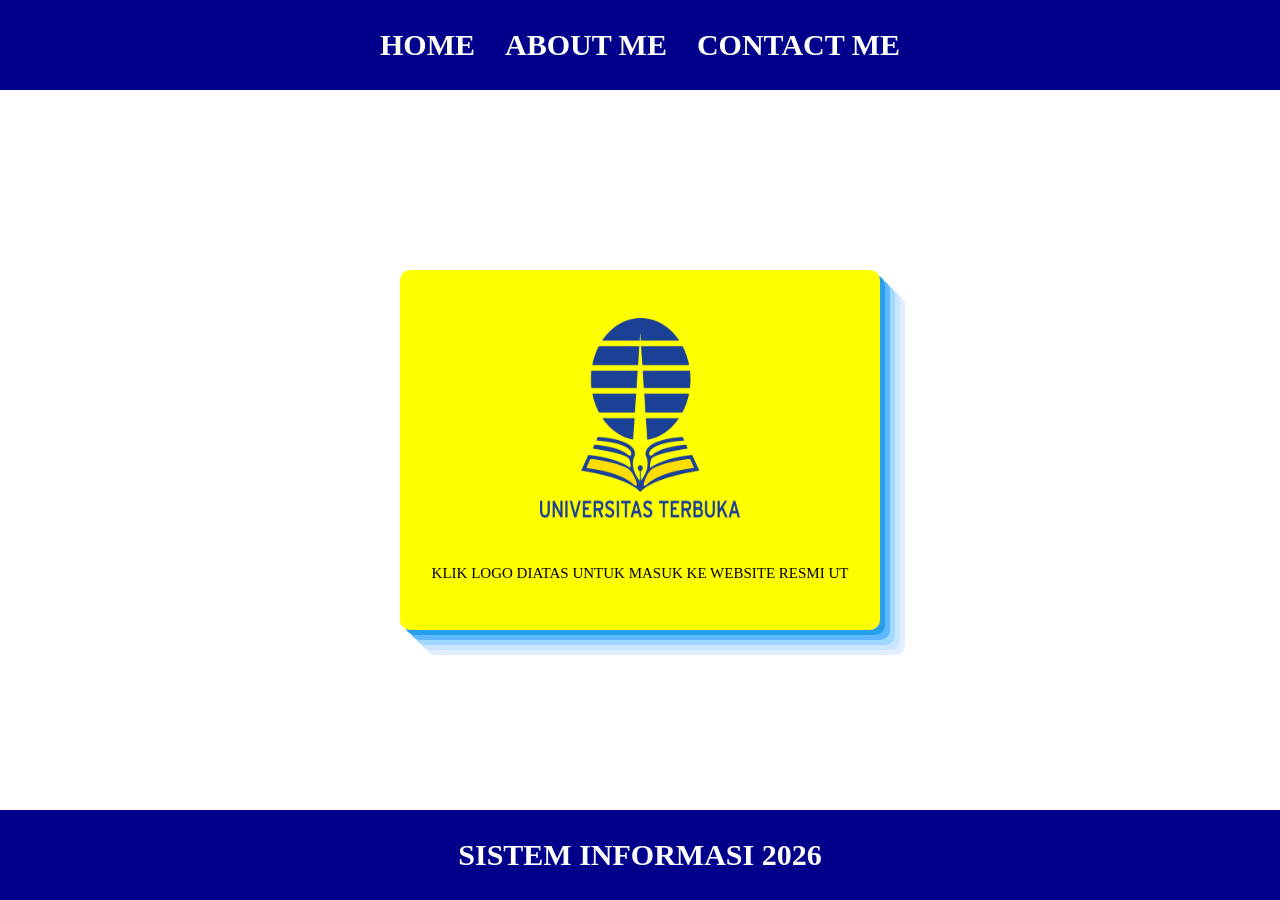
<file: index.html>
<html>

<head>
    <title>WEBSITE PERTAMA</title>
    <link rel="stylesheet" href="style.css" />
</head>

<body>
    <div class="cointaner">
        <!-- NAVIGATION BAR -->
        <div class="cointainer-navbar">
            <ul class="ul-navbar">
                <li class="li-navbar">
                    <a href="#" class="a-navbar">HOME</a>
                </li>
                <li class="li-navbar">
                    <a href="about.html" class="a-navbar">ABOUT ME</a>
                </li>
                <li class="li-navbar">
                    <a href="contact.html" class="a-navbar">CONTACT ME</a>
                </li>
            </ul>
        </div>
        <!-- NAVIGATION BAR DONE -->

        <!-- CONTENT 1 -->
        <div class="cointaner-content">
            <a href="https://www.ut.ac.id/" class="a-content">
                <img src="logo ut.png" class="img-content" />
                <p>KLIK LOGO DIATAS UNTUK MASUK KE WEBSITE RESMI UT</p>
            </a>
        </div>
        <!-- CONTENT 1 END -->

        <!-- FOOTER -->
        <div class="cointaner-footer">
            <h1 class="h1-footer">SISTEM INFORMASI 2026</h1>
        </div>
        <!-- FOOTER END -->
    </div>
    <script src="data.js" type="text/javascript" />
</body>

</html>
</file>
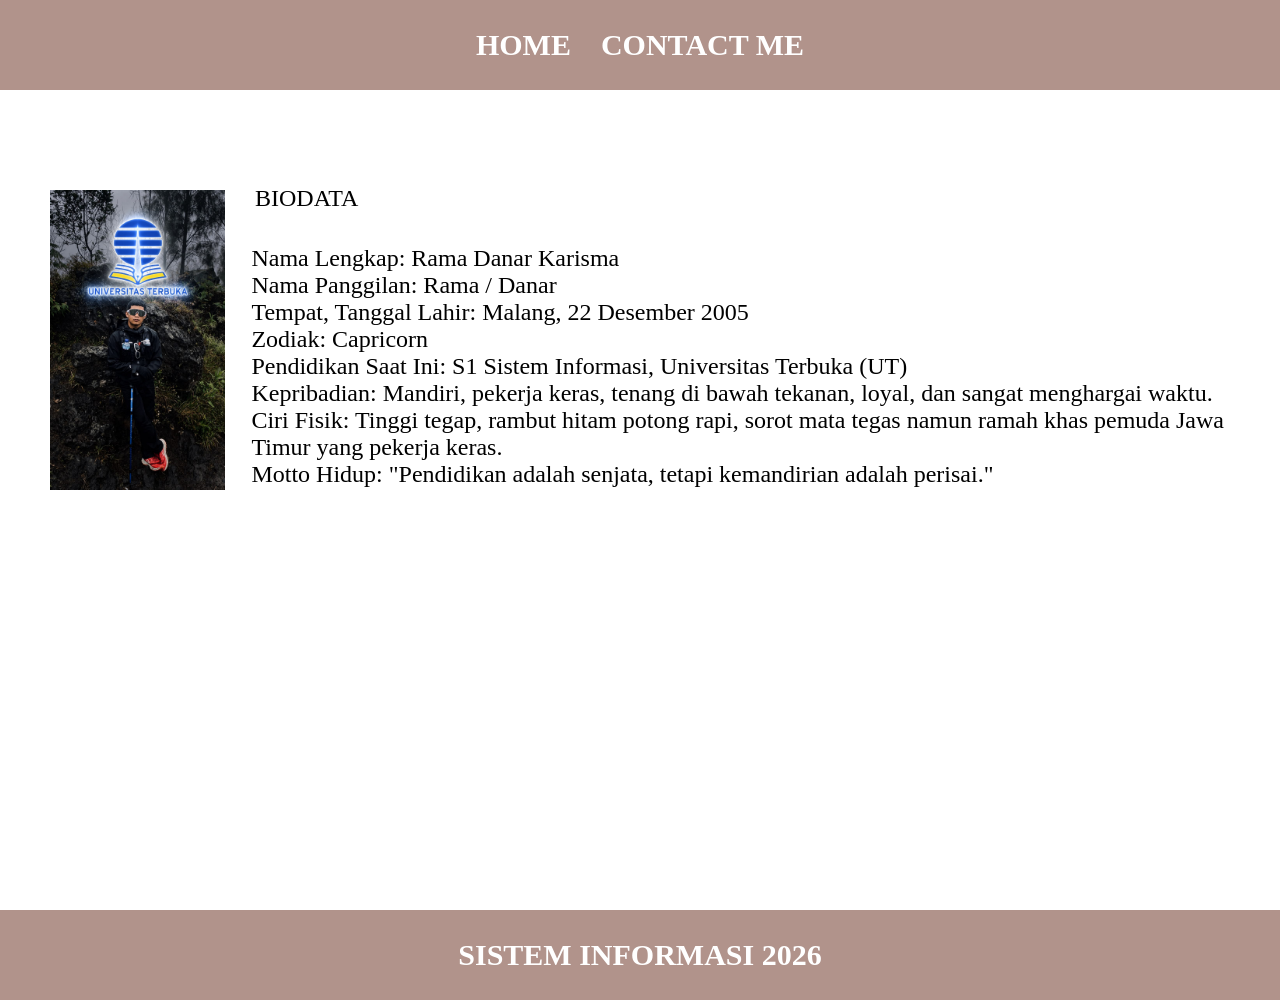
<file: about.html>
<html>
    <head>
        <title>WEBSITE PERTAMA</title>
        <link rel="stylesheet" href="style.css" />
    </head>
    <body>
        <div class="cointaner">
        <!-- NAVIGATION BAR -->
        <div class="cointainer-navbar2">
            <ul class="ul-navbar2">
                <li class="li-navbar2">
                    <a href="index.html" class="a-navbar2">HOME</a>
                </li>
                <li class="li-navbar2">
                    <a href="contact.html" class="a-navbar2">CONTACT ME</a>
                </li>
            </ul>
        </div>
        <!-- NAVIGATION BAR DONE -->

        <!-- CONTENT 1 -->
        <div class="cointaner-content2">
            <a class="a-content2">
                <img src="foto 1.jpeg" class="img-content2" />
                <p class="p-content2">BIODATA</p>
            </a>
            <a class="a-content22">
                <p class="p-content22">Nama Lengkap: Rama Danar Karisma</p>
                <p class="p-content22">Nama Panggilan: Rama / Danar</p>
                <p class="p-content22">Tempat, Tanggal Lahir: Malang, 22 Desember 2005</p>
                <p class="p-content22">Zodiak: Capricorn</p>
                <p class="p-content22">Pendidikan Saat Ini: S1 Sistem Informasi, Universitas Terbuka (UT)</p>
                <p class="p-content22">Kepribadian: Mandiri, pekerja keras, tenang di bawah tekanan, loyal, dan sangat menghargai waktu.</p>
                <p class="p-content22">Ciri Fisik: Tinggi tegap, rambut hitam potong rapi, sorot mata tegas namun ramah khas pemuda Jawa Timur yang pekerja keras.</p>
                <p class="p-content22">Motto Hidup: "Pendidikan adalah senjata, tetapi kemandirian adalah perisai."</p>
            </a>
        </div>
        <!-- CONTENT 1 END -->

        <!-- FOOTER -->
        <div class="cointaner-footer2">
            <h1 class="h1-footer">SISTEM INFORMASI 2026</h1>
        </div>
        <!-- FOOTER END -->
    </body>
</html>
</file>
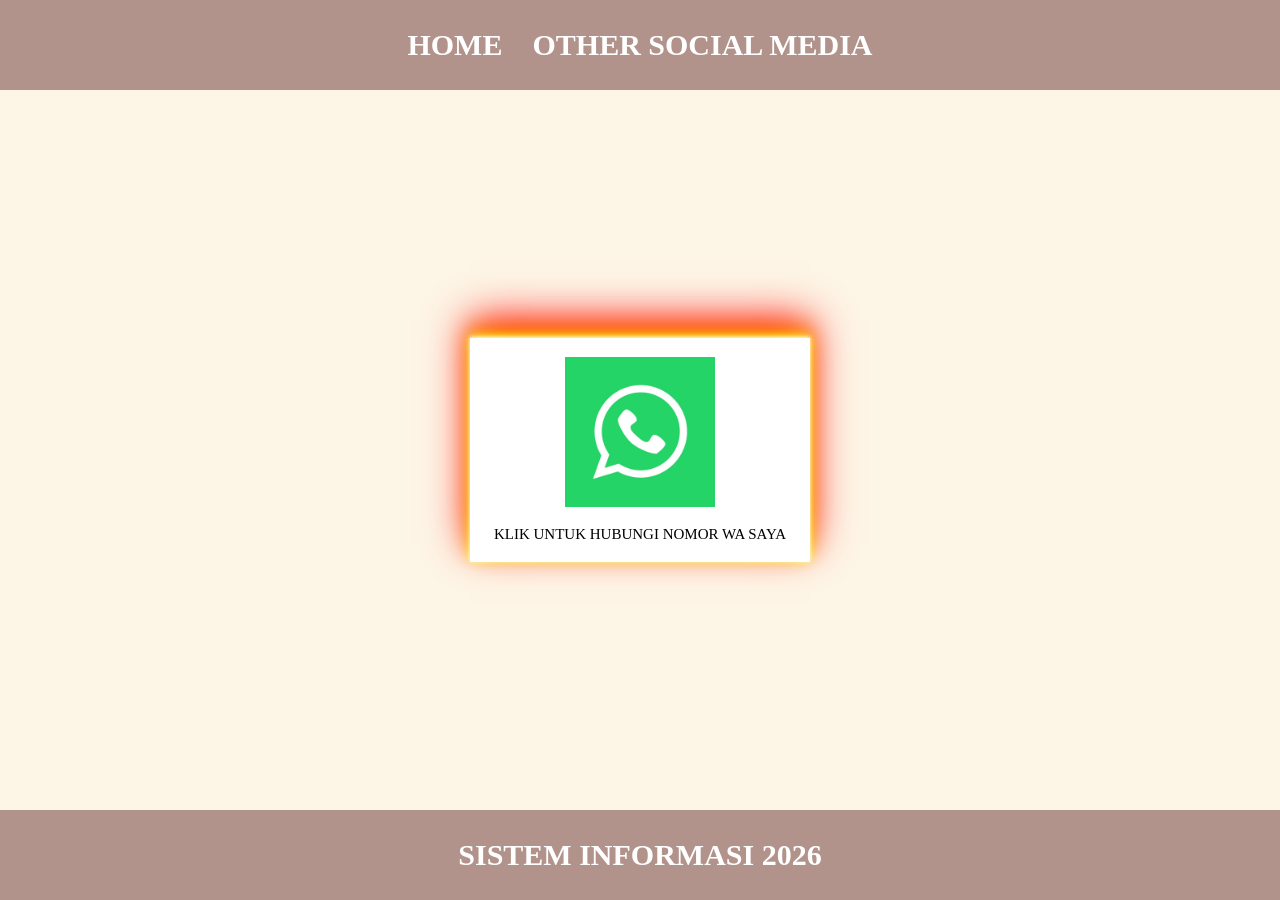
<file: contact.html>
<html>
    <head>
        <title>WEBSITE PERTAMA</title>
        <link rel="stylesheet" href="style.css" />
    </head>
    <body>
        <div class="cointaner">
        <!-- NAVIGATION BAR -->
        <div class="cointainer-navbar3">
            <ul class="ul-navbar3">
                <li class="li-navbar3">
                    <a href="index.html" class="a-navbar3">HOME</a>
                </li>
                <li class="li-navbar3">
                    <a href="instagram.html" class="a-navbar3">OTHER SOCIAL MEDIA</a>
                </li>
            </ul>
        </div>
        <!-- NAVIGATION BAR DONE -->

        <!-- CONTENT 1 -->
        <div class="cointaner-content3">
            <a href="https://wa.me/6281573228285" class="a-content3">
                <img src="whatssapp logo.jpeg" class="img-content3" />
                <p class="p-content3">KLIK UNTUK HUBUNGI NOMOR WA SAYA</p>
            </a>
        </div>
        <!-- CONTENT 1 END -->

        <!-- FOOTER -->
        <div class="cointaner-footer3">
            <h1 class="h1-footer">SISTEM INFORMASI 2026</h1>
        </div>
        <!-- FOOTER END -->
    </body>
</html>
</file>
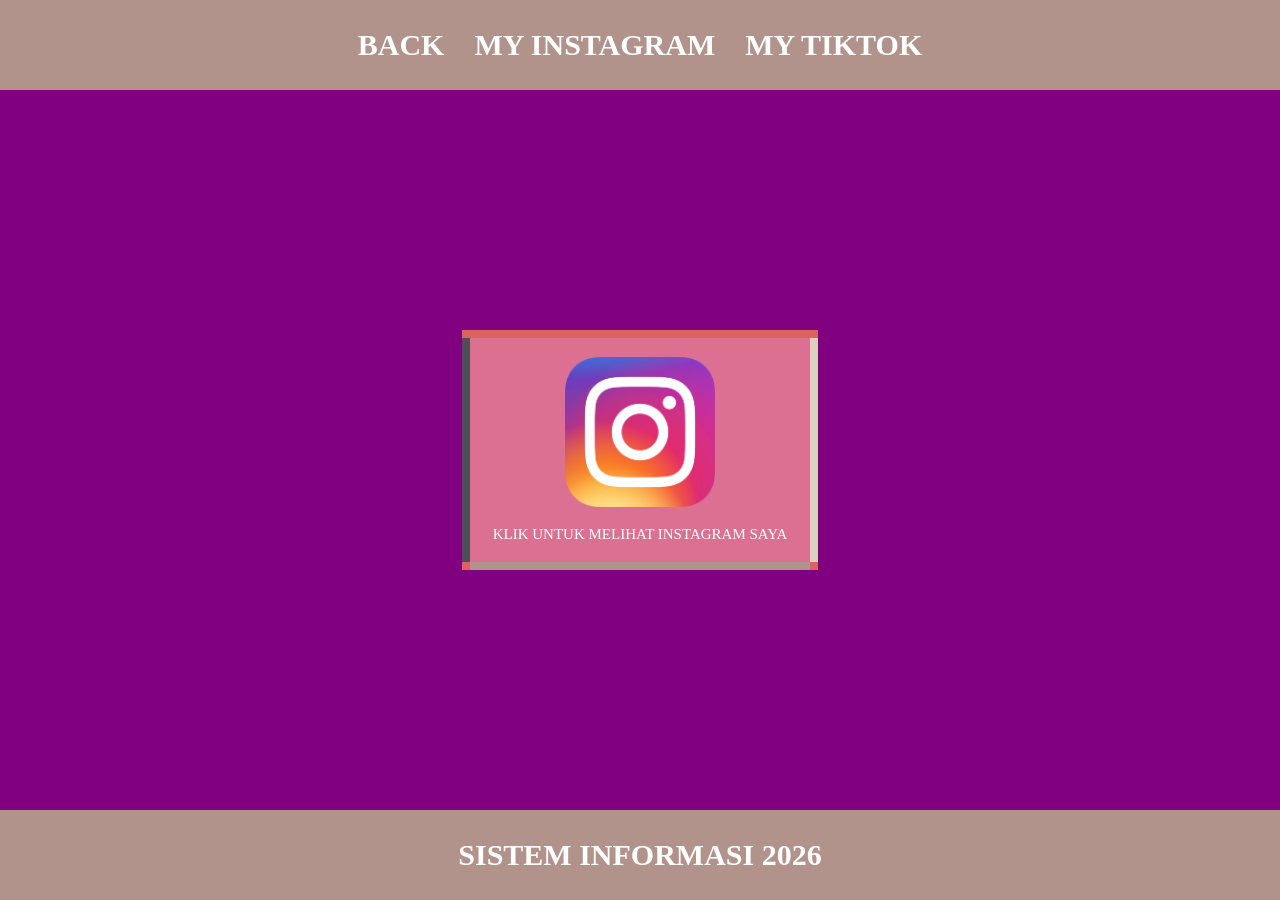
<file: instagram.html>
<html>
    <head>
        <title>WEBSITE PERTAMA</title>
        <link rel="stylesheet" href="style.css" />
    </head>
    <body>
        <div class="cointaner">
        <!-- NAVIGATION BAR -->
        <div class="cointainer-navbar4">
            <ul class="ul-navbar4">
                <li class="li-navbar4">
                    <a href="contact.html" class="a-navbar4">BACK</a>
                </li>
                <li class="li-navbar4">
                    <a href="instagram.html" class="a-navbar4">MY INSTAGRAM</a>
                </li>
                <li class="li-navbar4">
                    <a href="tiktok.html" class="a-navbar4">MY TIKTOK</a>
                </li>
            </ul>
        </div>
        <!-- NAVIGATION BAR DONE -->

        <!-- CONTENT 1 -->
        <div class="cointaner-content4">
            <a href="https://www.instagram.com/raamboe_/" class="a-content4">
                <img src="Instagram_icon.png" class="img-content4" />
                <p class="p-content4">KLIK UNTUK MELIHAT INSTAGRAM SAYA</p>
            </a>
        </div>
        <!-- CONTENT 1 END -->

        <!-- FOOTER -->
        <div class="cointaner-footer4">
            <h1 class="h1-footer">SISTEM INFORMASI 2026</h1>
        </div>
        <!-- FOOTER END -->
    </body>
</html>
</file>
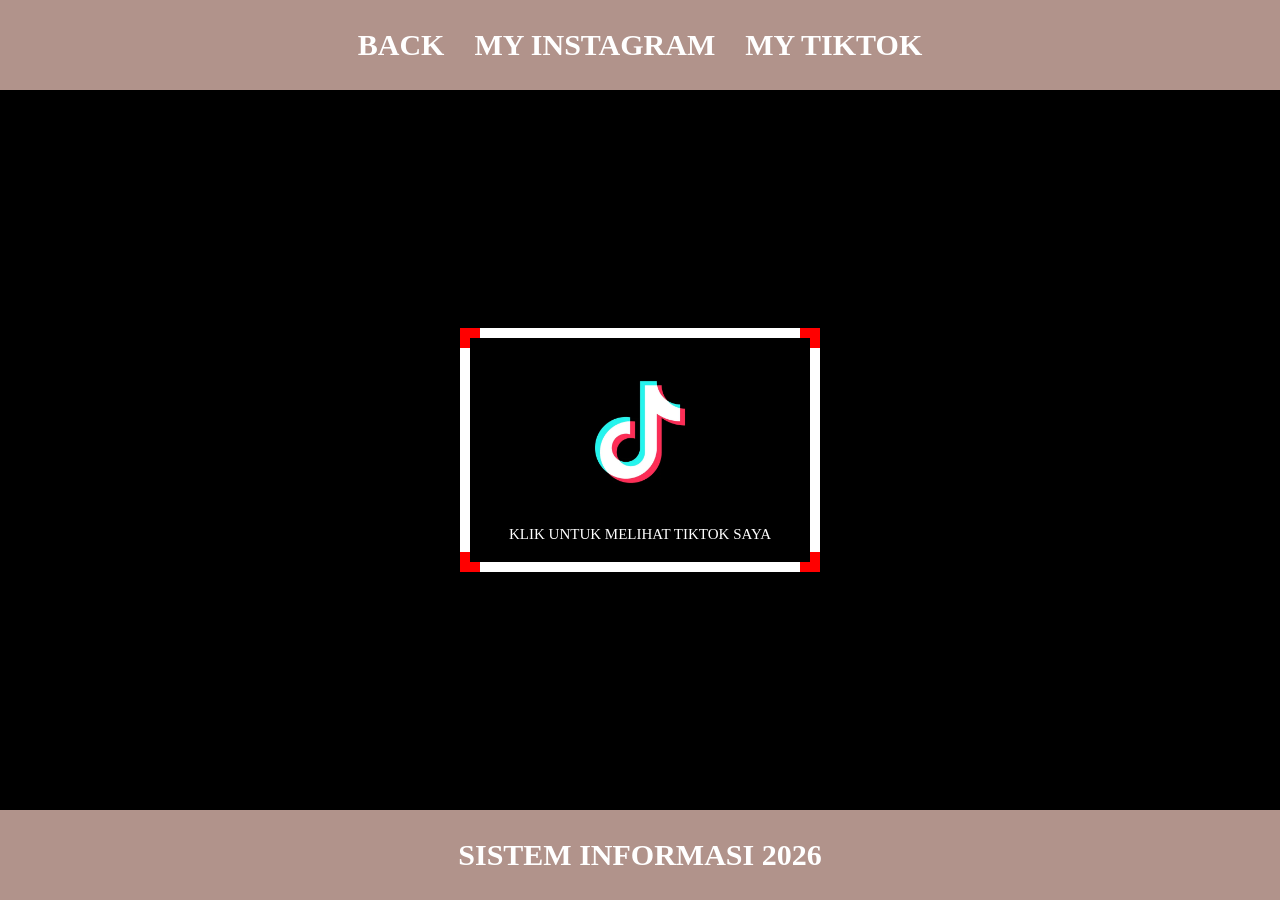
<file: tiktok.html>
<html>
    <head>
        <title>WEBSITE PERTAMA</title>
        <link rel="stylesheet" href="style.css" />
    </head>
    <body>
        <div class="cointaner">
        <!-- NAVIGATION BAR -->
        <div class="cointainer-navbar5">
            <ul class="ul-navbar5">
                <li class="li-navbar5">
                    <a href="contact.html" class="a-navbar5">BACK</a>
                </li>
                <li class="li-navbar5">
                    <a href="instagram.html" class="a-navbar5">MY INSTAGRAM</a>
                </li>
                <li class="li-navbar5">
                    <a href="tiktok.html" class="a-navbar5">MY TIKTOK</a>
                </li>
            </ul>
        </div>
        <!-- NAVIGATION BAR DONE -->

        <!-- CONTENT 1 -->
        <div class="cointaner-content5">
            <a href="https://www.tiktok.com/@julekarbit?is_from_webapp=1&sender_device=pc" class="a-content5">
                <img src="logo tiktok.webp" class="img-content5" />
                <p class="p-content5">KLIK UNTUK MELIHAT TIKTOK SAYA</p>
            </a>
        </div>
        <!-- CONTENT 1 END -->

        <!-- FOOTER -->
        <div class="cointaner-footer5">
            <h1 class="h1-footer">SISTEM INFORMASI 2026</h1>
        </div>
        <!-- FOOTER END -->
    </body>
</html>
</file>
<file: style.css>
*, 
html {
    margin: 0;
    padding: 0;
}

.cointaner {

}

.cointainer-navbar {
    background-color:darkblue;
    width: 100%;
    height: 10vh;
}

.ul-navbar {
    display: flex;
    justify-content: center;
    align-items: center;
    height: 100%;
}

.li-navbar {
    font-size: 30px;
    font-style: normal;
    list-style-type: none;
    padding: 10px;
    margin: 5px;
    color: white;
}

.li-navbar:hover {
    background-color: yellow;
    transition: .5s ease-in-out;
    transition-delay: .2s;
    border-radius: 10px;
}

.a-navbar {
    color: white;
    text-decoration: none;
    font-weight: 800;
}

.cointaner-content {
    background-color: white;
    display: flex;
    justify-content: center;
    align-items: center;
    height: 80vh;
}

.img-content {
    width: 200;
    height: 200;
}

.a-content {
    background-color: yellow;
    color: black;
    text-decoration: none;
    font-size: 15PX;
    width: 480px;
    height: 360;
    display: flex;
    flex-direction: column;
    justify-content: space-evenly;
    align-items: center;
    border-radius: 10px;
    -webkit-box-shadow: 5px 5px 0px 0px #289FED, 10px 10px 0px 0px #5FB8FF, 15px 15px 0px 0px #A1D8FF, 20px 20px 0px 0px #CAE6FF, 25px 25px 0px 0px #E1EEFF, 5px 5px 15px 5px rgba(0,0,0,0); 
    box-shadow: 5px 5px 0px 0px #289FED, 10px 10px 0px 0px #5FB8FF, 15px 15px 0px 0px #A1D8FF, 20px 20px 0px 0px #CAE6FF, 25px 25px 0px 0px #E1EEFF, 5px 5px 15px 5px rgba(0,0,0,0);
}

.cointaner-footer {
    background-color: darkblue;
    display: flex;
    justify-content: center;
    align-items: center;
    height: 10vh;
}

.h1-footer {
    font-size: 30px;
    color: white;
}

.cointainer-navbar3 {
    background-color:#B1938B;
    width: 100%;
    height: 10vh;
}

.ul-navbar3 {
    display: flex;
    justify-content: center;
    align-items: center;
    height: 100%;
}

.li-navbar3 {
    font-size: 30px;
    font-style: normal;
    list-style-type: none;
    padding: 10px;
    margin: 5px;
    color: white;
}

.li-navbar3:hover {
    background-color: oldlace;
    transition: .5s ease-in-out;
    transition-delay: .2s;
    border-radius: 10px;
}

.a-navbar3 {
    color: white;
    text-decoration: none;
    font-weight: 800;
}

.cointaner-content3 {
    background-color: oldlace;
    justify-content: center;
    align-items: center;
    display: flex;
    height: 80vh;
}

.a-content3 {
    background-color: white;
    color: black;
    text-decoration: none;
    font-size: 15PX;
    width: 340;
    height: 224;
    display: flex;
    flex-direction: column;
    justify-content: space-evenly;
    align-items: center;
    border-radius: ;
    -webkit-box-shadow: #FFF 0 -1px 4px, #ff0 0 -2px 10px, #ff8000 0 -10px 20px, red 0 -18px 40px, 5px 5px 15px 5px rgba(0,0,0,0); 
    box-shadow: #FFF 0 -1px 4px, #ff0 0 -2px 10px, #ff8000 0 -10px 20px, red 0 -18px 40px, 5px 5px 15px 5px rgba(0,0,0,0);

}

.img-content3 {
    width: 150;
    height: 150;
}

.p-content3 {
    color: black;
}

.cointaner-footer3 {
    background-color: #B1938B;
    display: flex;
    justify-content: center;
    align-items: center;
    height: 10vh;
}

.cointainer-navbar4 {
    background-color:#B1938B;
    width: 100%;
    height: 10vh;
}

.ul-navbar4 {
    display: flex;
    justify-content: center;
    align-items: center;
    height: 100%;
}

.li-navbar4 {
    font-size: 30px;
    font-style: normal;
    list-style-type: none;
    padding: 10px;
    margin: 5px;
    color: white;
}

.li-navbar4:hover {
    background-color: purple;
    transition: .5s ease-in-out;
    transition-delay: .2s;
    border-radius: 10px;
}

.a-navbar4 {
    color: white;
    text-decoration: none;
    font-weight: 800;
}

.cointaner-content4 {
    background-color: purple;
    justify-content: center;
    align-items: center;
    display: flex;
    height: 80vh;
}

.a-content4 {
    background-color: palevioletred;
    color: black;
    text-decoration: none;
    font-size: 15PX;
    width: 340;
    height: 224;
    display: flex;
    flex-direction: column;
    justify-content: space-evenly;
    align-items: center;
    border-radius: ;
    -webkit-box-shadow: 8px 0px 0px 0px #DCD0C0, 0px 8px 0px 0px #B1938B, -8px 0px 0px 0px #4E4E56, 0px 0px 0px 8px #DA635D, 5px 5px 15px 5px rgba(0,0,0,0); 
    box-shadow: 8px 0px 0px 0px #DCD0C0, 0px 8px 0px 0px #B1938B, -8px 0px 0px 0px #4E4E56, 0px 0px 0px 8px #DA635D, 5px 5px 15px 5px rgba(0,0,0,0);
}

.img-content4 {
    width: 150;
    height: 150;
}

.p-content4 {
    color: white;
}

.cointaner-footer4 {
    background-color: #B1938B;
    display: flex;
    justify-content: center;
    align-items: center;
    height: 10vh;
}

.cointainer-navbar5 {
    background-color:#B1938B;
    width: 100%;
    height: 10vh;
}

.ul-navbar5 {
    display: flex;
    justify-content: center;
    align-items: center;
    height: 100%;
}

.li-navbar5 {
    font-size: 30px;
    font-style: normal;
    list-style-type: none;
    padding: 10px;
    margin: 5px;
    color: white;
}

.li-navbar5:hover {
    background-color: black;
    transition: .5s ease-in-out;
    transition-delay: .2s;
    border-radius: 10px;
}

.a-navbar5 {
    color: white;
    text-decoration: none;
    font-weight: 800;
}

.cointaner-content5 {
    background-color: black;
    justify-content: center;
    align-items: center;
    display: flex;
    height: 80vh;
}

.a-content5 {
    background-color: black;
    color: black;
    text-decoration: none;
    font-size: 15PX;
    width: 340;
    height: 224;
    display: flex;
    flex-direction: column;
    justify-content: space-evenly;
    align-items: center;
    border-radius: ;
    -webkit-box-shadow: 0px 20px 0px -10px #FFFFFF, 0px -20px 0px -10px #FFFFFF, 20px 0px 0px -10px #FFFFFF, -20px 0px 0px -10px #FFFFFF, 0px 0px 0px 10px #FF0000, 5px 5px 15px 5px rgba(0,0,0,0); 
    box-shadow: 0px 20px 0px -10px #FFFFFF, 0px -20px 0px -10px #FFFFFF, 20px 0px 0px -10px #FFFFFF, -20px 0px 0px -10px #FFFFFF, 0px 0px 0px 10px #FF0000, 5px 5px 15px 5px rgba(0,0,0,0);
}

.img-content5 {
    width: 150;
    height: 150;
}

.p-content5 {
    color: white;
}

.cointaner-footer5 {
    background-color: #B1938B;
    display: flex;
    justify-content: center;
    align-items: center;
    height: 10vh;
}


.cointainer-navbar2 {
    background-color:#B1938B;
    width: 100%;
    height: 10vh;
}

.ul-navbar2 {
    display: flex;
    justify-content: center;
    align-items: center;
    height: 100%;
}

.li-navbar2 {
    font-size: 30px;
    font-style: normal;
    list-style-type: none;
    padding: 10px;
    margin: 5px;
    color: white;
}

.li-navbar2:hover {
    background-color: black;
    transition: .5s ease-in-out;
    transition-delay: .2s;
    border-radius: 10px;
}

.a-navbar2 {
    color: white;
    text-decoration: none;
    font-weight: 800;
}

.cointaner-content2 {
    margin-top: 100px;
    margin-left: 50px;
    display: flex;
    height: 80vh
}

.a-content2 {
    text-decoration: none;
    display: flex;
}

.img-content2 {
    width: 175;
    height: 300;
}

.p-content2 {
    font-size: x-large;
    color: black;
    margin-top: -5px;
    margin-left: 30px;
}

.cointaner-footer2 {
    background-color: #B1938B;
    display: flex;
    justify-content: center;
    align-items: center;
    height: 10vh;
}

.a-content22 {
    text-decoration: none;
    margin-top: 55px;
    margin-left: -107px;
}

.p-content22 {
    color: black;
    font-size: x-large;
    font-style: normal;
}
</file>
